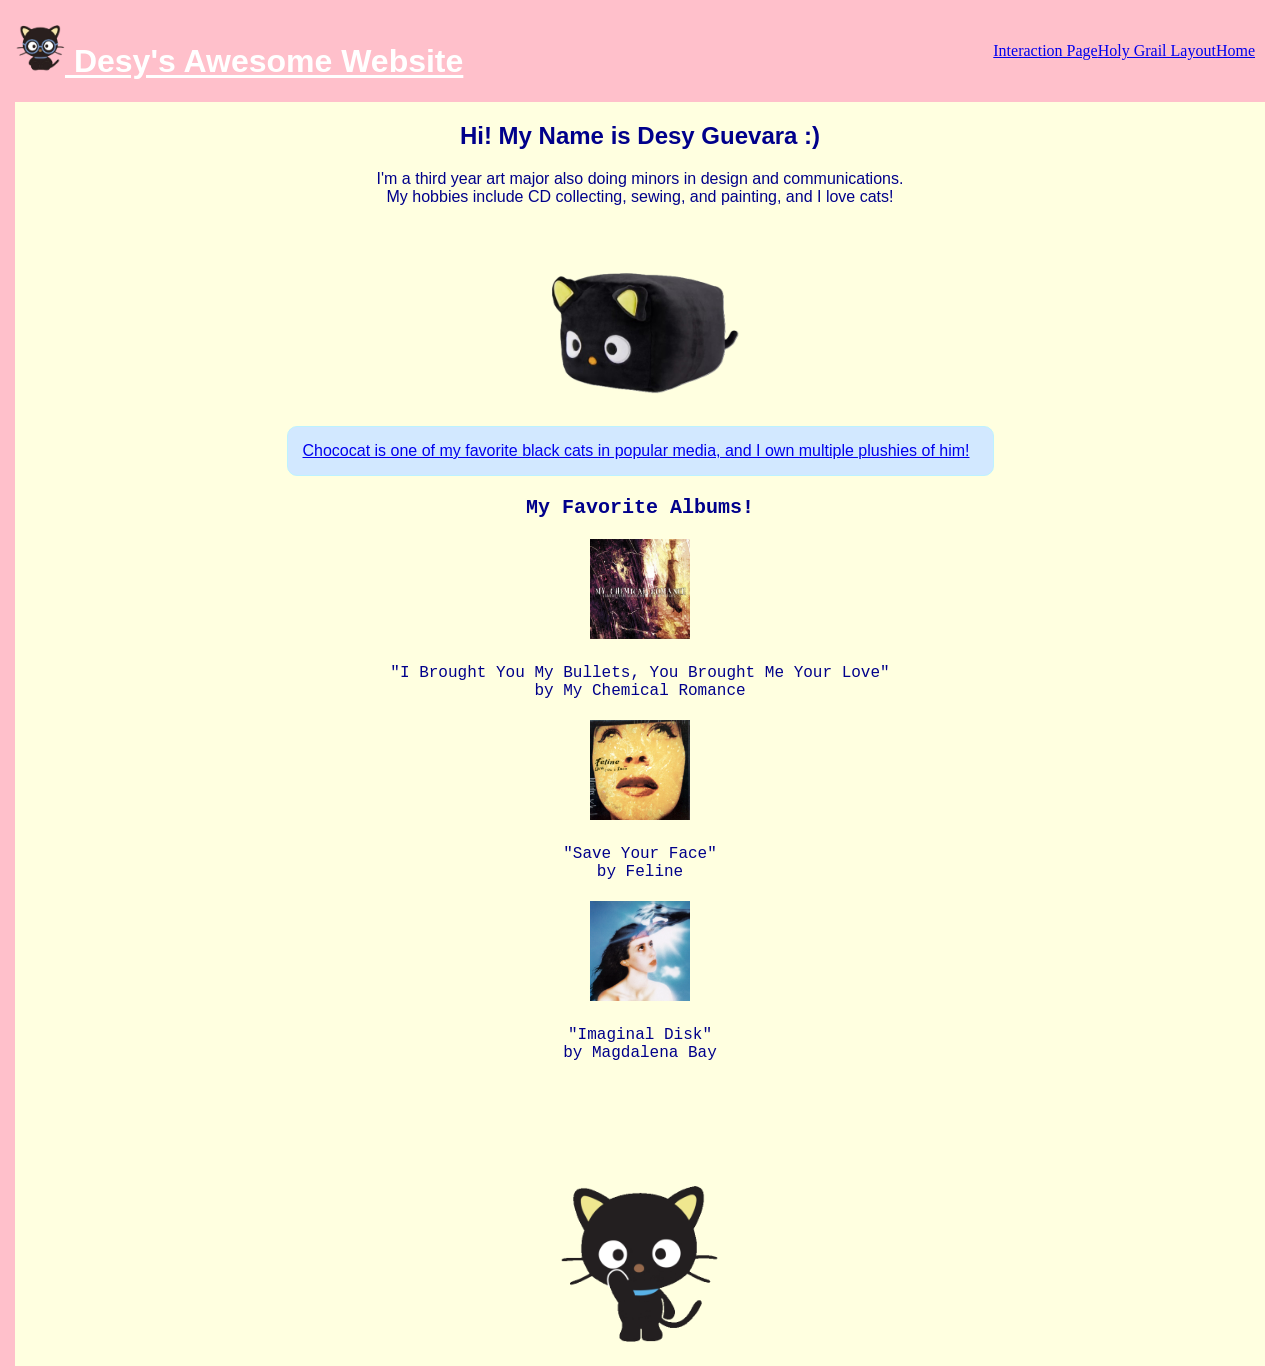
<file: index.html>
<!DOCTYPE html>
  <html lang="en">
  <head>
    <meta charset="UTF-8">
    <meta name="viewport" content="width=device-width, initial-scale=1.0">
    <title>Desy's Website</title>
    <link rel="stylesheet" href="style.css"> 
  </head>

<body>

  <header id="siteheader">
     <h1><img src="nerd.png" alt="nerd chococat" width="50"> Desy's Awesome Website </h1>
        <nav id="navigation">
          <ul>
            <li id="head"><a href="index.html">Home </a>
              <li id="head"> <a href="holy-grail.html"> Holy Grail Layout</a> 
                <li id="head"> <a href="interaction.html"> Interaction Page</a> </li>
          </ul>
     </nav>
  </header>

   <section id="bio">
    <h2>Hi! My Name is Desy Guevara :)</h2>
    <p>
      I'm a third year art major also doing minors in design and communications.<br>
      My hobbies include CD collecting, sewing, and painting, and I love cats!
    </p>
  </section>
  
  <section id="chococube">
    <img class="choco-img" src="choco.png" alt="rectangular chococat" width="200">
    <div class="choco-box">
      <a href="https://www.sanrio.com/collections/chococat?srsltid=AfmBOoptDkONdkh6k5yYk_0QNvifDwBpk1ntLNs7DEueEmT00X4oUPUO&page=2#goodies_title/" target="_blank">
        Chococat is one of my favorite black cats in popular media, and I own multiple plushies of him!
      </a>
    </div>
  </section>

 <div id="albums">
 <ul id="favs"> My Favorite Albums!</ul>
      <li id="cov"><img src="bullets.jpg" alt="My Chemical Romance" width="100"></li>
    <li id="cov"> "I Brought You My Bullets, You Brought Me Your Love" <br> by My Chemical Romance </li>
      <li id="cov"><img src="feline.jpg" alt="Feline" width="100"></li>
    <li id="cov"> "Save Your Face" <br> by Feline </li>
      <li id="cov"><img src="magbay.jpg" alt="Magdalena Bay" width="100"></li>
    <li id="cov"> "Imaginal Disk" <br> by Magdalena Bay</li>
</div>

 <footer>
    <a href= "https://www.youtube.com./watch?v=dQw4w9WgXcQ" target="_blank">
      <img src="chogif.jpg" alt="chococat waving" title="Click Me!!" width="200">
    </a>
  </footer>
  
</body>
</html>
</file>
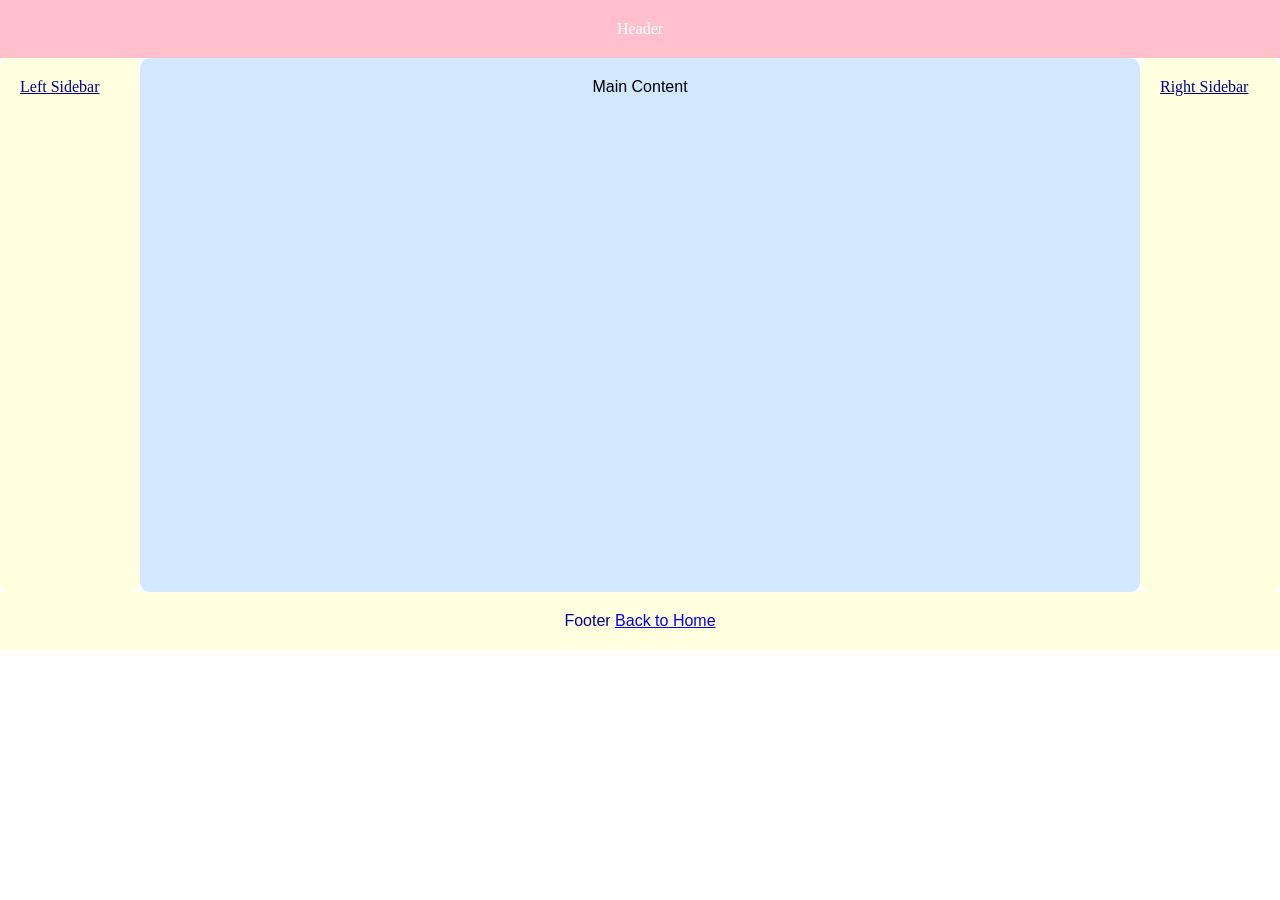
<file: holy-grail.html>
<!DOCTYPE html>
<html lang="en">

<head>
  <meta charset="UTF-8">
  <meta name="viewport" content="width=device-width, initial-scale=1.0">
  <title>Holy Grail</title>
  <link rel="stylesheet" href="holy-grail.css">
</head>

<body>
  <div class="page">

    <div class="header">
      Header
    </div>

    <div class="middle">

      <div class="left-sidebar">
        Left Sidebar
      </div>

      <div class="main-content">
        Main Content
      </div>

      <div class="right-sidebar">
        Right Sidebar
      </div>

    </div>

    <div class="footer">
      Footer
      <a href="index.html">Back to Home</a>

    </div>

  </div>
</file>
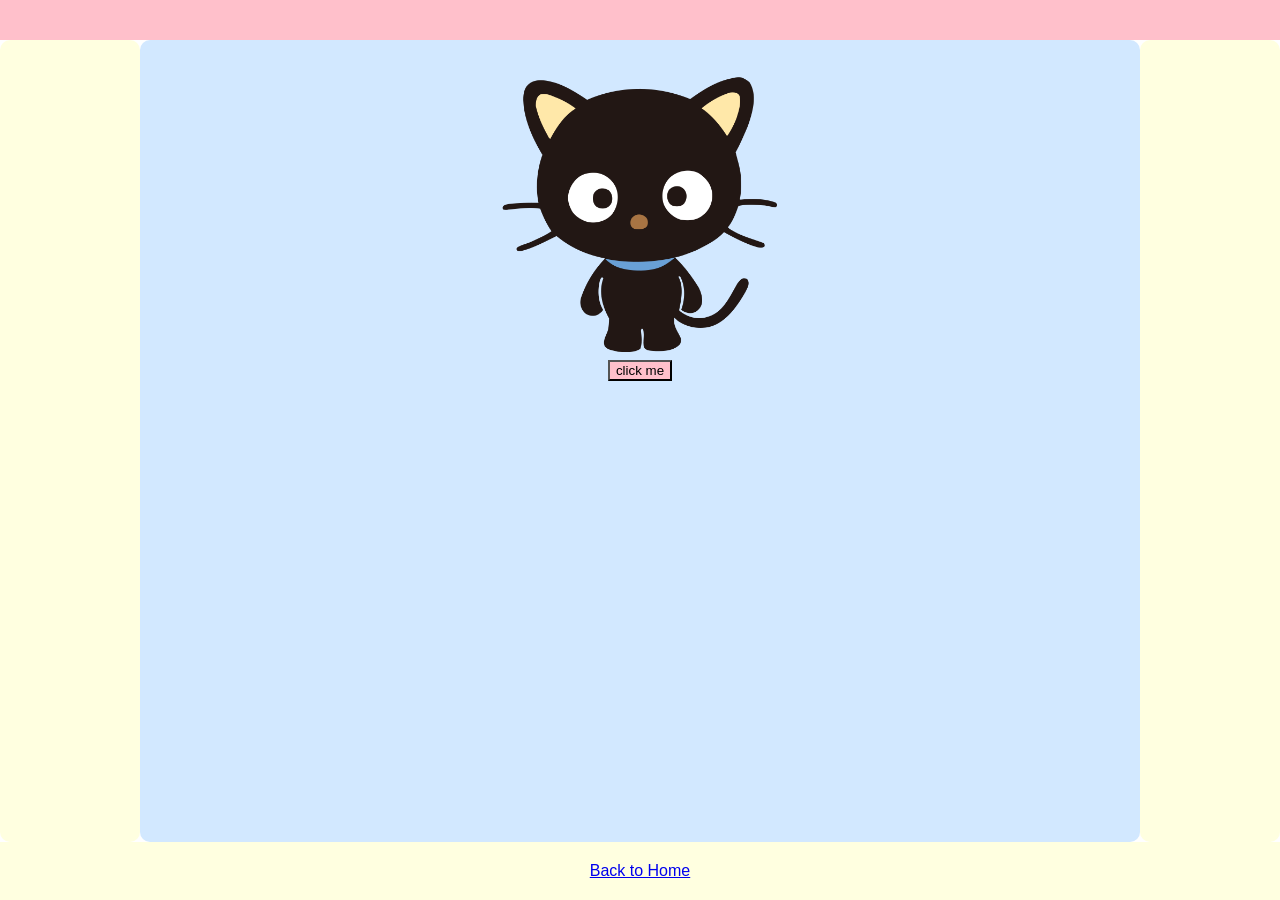
<file: interaction.html>
<doctype html>
  <html>

  <head>
    <title> interaction </title>
    <link rel="stylesheet" href="interaction.css">
  </head>

  <body>

    <div class="page">

      <div class="header">

      </div>

      <div class="middle">

        <div class="left-sidebar">

        </div>

        <div class="main-content">
          <a> <img id="image1" src="still.png"> </a>
          <button id="button"> click me </button>
          <script src="interaction.js"></script>

        </div>

        <div class="right-sidebar">
          
        </div>

      </div>
      <div class="footer">
        <a href="index.html">Back to Home</a>

      </div>

  </html>
</file>
<file: style.css>
body {
  margin: 0 auto;
  background-color: lightyellow;
  color: darkblue;
  font-family: trebuchet ms, sans-serif;
  border-left: 15px solid pink;
  border-right: 15px solid pink;
  padding: 20;
}

.choco-box {
  width: 675px;
  margin: 0 auto;
  padding: 15px;
  border: 1px solid rgb(189, 242, 255);
  background-color: rgb(210, 232, 255);
  color: darkblue;
  font-family: Arial, sans-serif;
  border-radius: 10px;
  justify-content: space-evenly;
 
}

.choco-img {
  display: block;
  margin: 0 auto;
}

#siteheader {
  display: flex;
  flex-direction: row;
  justify-content: space-between;
  align-items: center;
  gap: 15px;
  margin: 0;
  padding: 0;
  background-color: pink;
  color: white;
  text-decoration: underline;
  
  align-content: center;
}

#navigation {
  display: flex;
  flex-direction: row;
  gap: 15px;
  margin: 10px;
  padding: 0;
  float: right;
  list-style-type: none;
  font-family: 'kalnia';
  align-content: center;

}

#head {
  display: flex;
  flex-direction: row;
  float: right;
  text-decoration: none;
  font-family: 'kalnia';
  gap: 15px;
  justify-content: space-around;
  align-items: center;
  align-content:center;

}


#bio {
  margin: 20px auto;
  padding: 0;
  text-align: center;
}

#favs {
  margin: 20px auto;
  padding: 0;
  font-family: 'Courier New', Courier, monospace;
  font-size: 20px;
  font-weight: bold;
  text-align: center;
}

#cov {
  display: block;
  margin: 0 auto;
  font-family: 'Courier New', Courier, monospace;
  text-align: center;
}


#albums {
  list-style: none;
  text-align: center;
  align-items: center;
  padding: 0;
}

#albums li {
  margin-bottom: 20px;
} 
footer {
  display: block;
  margin-top: 100px;
  color: darkblue;
  text-align: center;
}
</file>
<file: holy-grail.css>
html, body {
  margin: 0;
  height: 100%;
}

.page {
  display: flex;
  flex-direction: column;
  min-height: 650px;
}


.header, .footer {
  padding: 20px;
  text-align: center;
   padding: 20px; 
  
}
.header{
  background-color: pink;
  color: white;
font-family: 'kalnia';}

.middle {
  display: flex;
  flex: 1;
}


.left-sidebar, .right-sidebar {
  gap: 15px;
    padding: 20px;
    background-color: lightyellow;
    color: darkblue;
    text-decoration: underline;
    font-family: 'Kalnia', serif;
    border-radius: 10px;
  flex: 0 0 100px;
  
}


.main-content {
   flex: 1 0 auto;
    flex-direction: column;
    align-items: center;
     background-color: rgb(210, 232, 255);
     padding: 20px;
     border-radius: 10px;
    grid-area: main;
    gap: 15px;
    text-align: center;
    justify-content: space-around;
      font-family: trebuchet ms, sans-serif;
}

.footer{
  background-color: lightyellow;
  color: darkblue;
   font-family: 'Trebuchet MS', sans-serif;
}
</file>
<file: interaction.css>
html,
body {
  margin: 0;
  height: 100%;
}


#image1, #image2 {
  display: block;
  margin: 0 auto;
  width: 300px;
  height: auto;
}
.page {
  display: flex;
  flex-direction: column;
  min-height: 100%;
}


.header,
.footer {
  padding: 20px;
  text-align: center;
  padding: 20px;

}

.header {
  background-color: pink;
  color: white;
  font-family: 'kalnia';
}

.middle {
  display: flex;
  flex: 1;
}


.left-sidebar,
.right-sidebar {
  gap: 15px;
  padding: 20px;
  background-color: lightyellow;
  color: darkblue;
  text-decoration: underline;
  font-family: 'Kalnia', serif;
  border-radius: 10px;
  flex: 0 0 100px;

}


.main-content {
  flex: 1 0 auto;
  flex-direction: column;
  align-items: center;
  background-color: rgb(210, 232, 255);
  padding: 20px;
  border-radius: 10px;
  gap: 15px;
  text-align: center;
  justify-content: space-around;
  font-family: trebuchet ms, sans-serif;
}

.footer {
  background-color: lightyellow;
  color: darkblue;
  font-family: 'Trebuchet MS', sans-serif;
}
</file>
